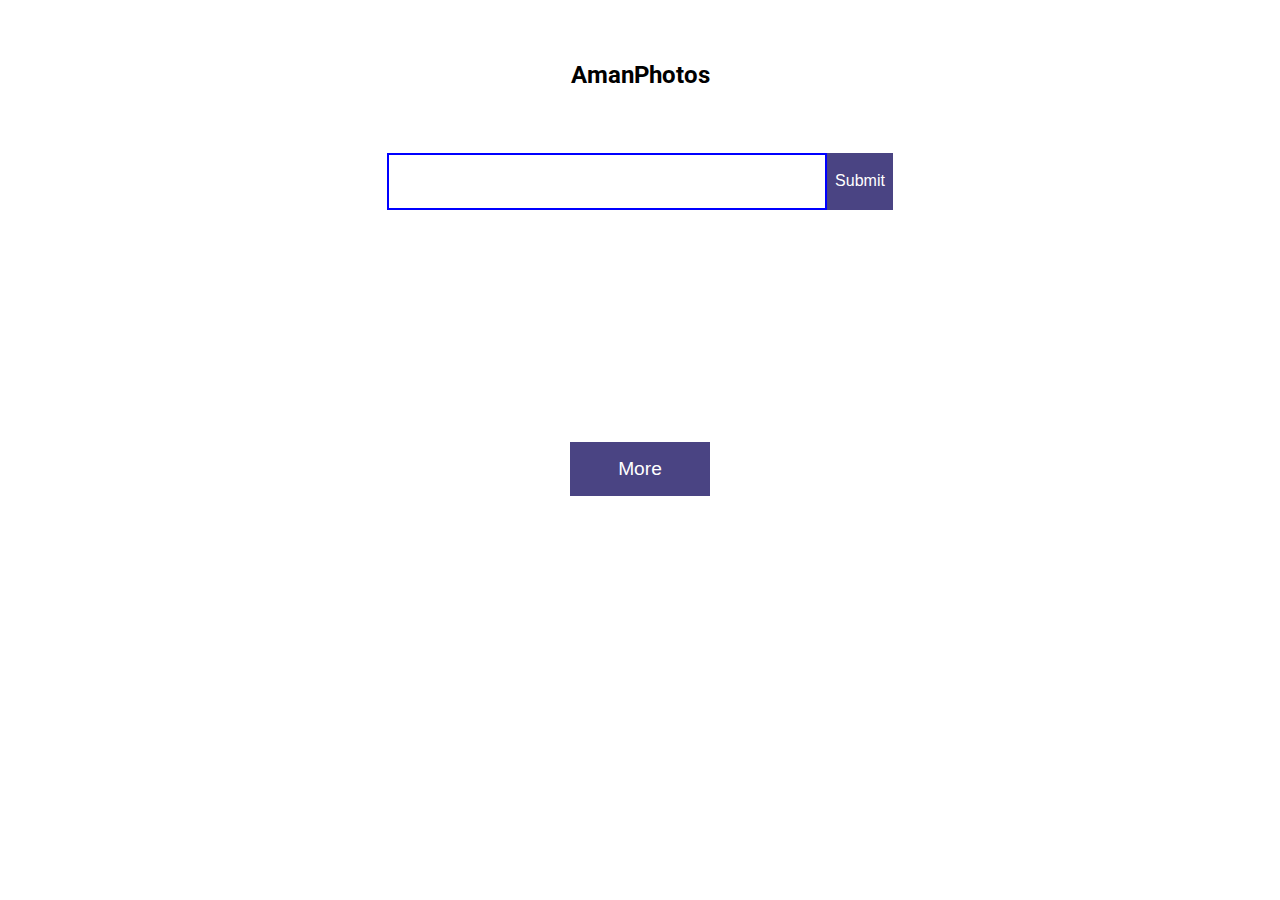
<file: index.html>
<!DOCTYPE html>
<html lang="en">
<head>
    <meta charset="UTF-8">
    <meta http-equiv="X-UA-Compatible" content="IE=edge">
    <meta name="viewport" content="width=device-width, initial-scale=1.0">
    <title>AmanPhotos</title>
    <!-- google fonts -->
    <link rel="preconnect" href="https://fonts.googleapis.com">
    <link rel="preconnect" href="https://fonts.gstatic.com" crossorigin>
    <link href="https://fonts.googleapis.com/css2?family=Roboto:wght@100&display=swap" rel="stylesheet">
    <!-- style sheet -->
    <link rel="stylesheet" href="style.css">
</head>
<body>
    <header>
        <h2><a id="logo" href="/.index.html">AmanPhotos</a></h2>
        
        <!-- <from id="form" class="search-form">
            <input type="text" name="search" class="search-input" aria-labelledby="searchlabel">
            <button type="submit">Submit form</button>
        </from> -->

        <form id="form" class="search-form">
            <input type="text" class="search-input"></label>
            <button type="submit">Submit</button>
          </form>

    </header>
    <main>
        <div class="gallery"></div>
    </main>
    <div class="nav-button">
        <button class="more">More</button>
    </div>
    <script src="./app.js"></script>
</body>
</html>
</file>
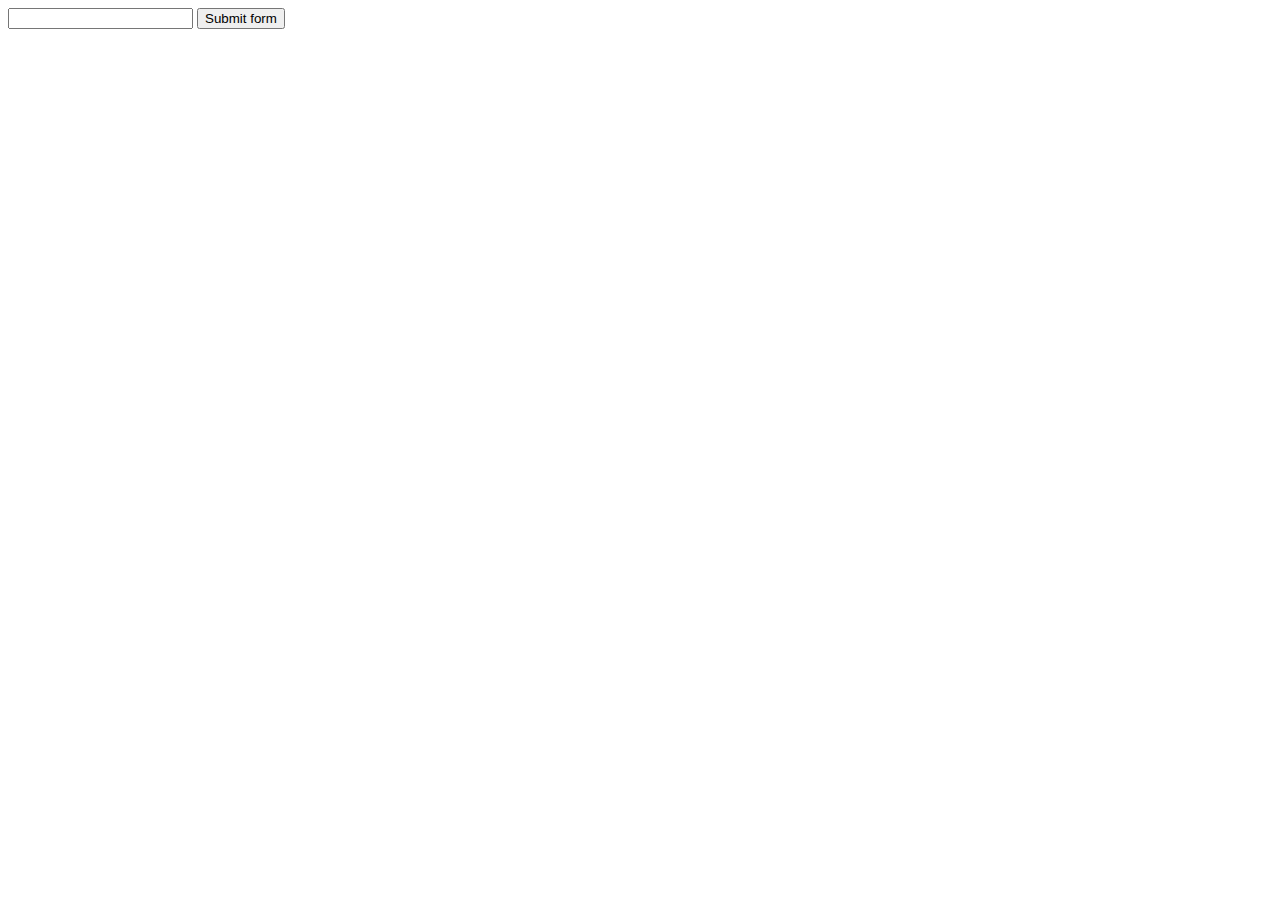
<file: test.html>
<!DOCTYPE html>
<html lang="en">
<head>
    <meta charset="UTF-8">
    <meta http-equiv="X-UA-Compatible" content="IE=edge">
    <meta name="viewport" content="width=device-width, initial-scale=1.0">
    <title>Document</title>
</head>
<body>
    <form id="form">
        <input type="text"></label>
        <button type="submit">Submit form</button>
      </form>
      <p id="log"></p>
    <script src="./test.js"></script>
</body>
</html>
</file>
<file: style.css>
*{
    margin: 0;
    padding: 0;
    box-sizing: border-box;
}
body{
    font-family: 'Roboto', sans-serif;
}
header{
    display:flex;
    flex-direction: column;
    min-height: 30vh;
    justify-content: center;
    align-items: center;
}
header h2{
    padding: 2rem;

}
#logo{
    text-decoration: none;
    color: black;
}
.search-form{
    padding: 2rem;
    display: flex;
}

.search-form input{
    font-size: 2rem;
    padding: 0.5rem;
    width: 100%;
    border: none;
    border: 2px solid blue;
}
.search-form button{
    border: none;
    padding: 0.5rem;
    font-size: 1rem;
    background: rgb(74, 68, 131);
    color: white;
    cursor: pointer;
}

.gallery-info {
    display: flex;
    justify-content: space-between;
    align-items: center;
    color: grey;
    padding: 0.5rem 0rem;
}


.gallery-info a{
    color: grey;
}

.gallery {
    display: grid;
    grid-template-columns: repeat(auto-fill, minmax(350px, 1fr));
    padding: 2rem 0rem;
    width: 80%;
    margin: auto;
    row-gap: 5rem;
    column-gap: 3rem;
}

.gallery-img img{
    width: 100%;
    height: 100%;
    object-fit: cover;
}

.nav-button{
    min-height: 30vh;
    display: flex;
    justify-content: center;
    align-items: center;
}

.more{
    padding: 1rem 3rem;
    background: rgb(74, 68, 131);
    color: white;
    border: none;
    font-size: 1.2rem;
    cursor: pointer;
}
</file>
